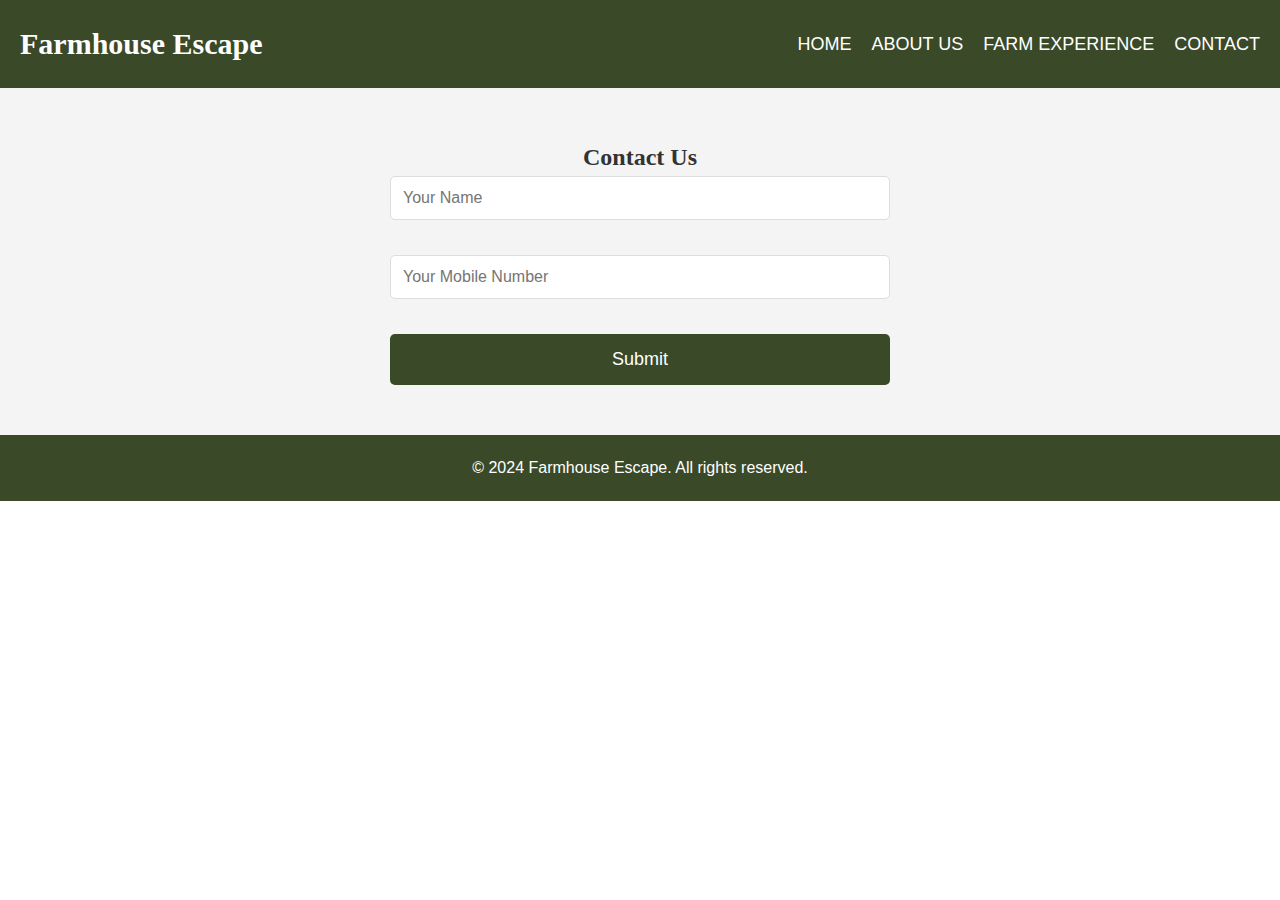
<file: contact.html>
<!DOCTYPE html>
<html lang="en">
<head>
    <meta charset="UTF-8">
    <meta name="viewport" content="width=device-width, initial-scale=1.0">
    <title>Contact Us - Farmhouse Escape</title>
    <link rel="stylesheet" href="style.css">
</head>
<body>
    <header>
        <div class="logo">
            <h1>Farmhouse Escape</h1>
        </div>
        <nav>
            <ul>
                <li><a href="index.html">Home</a></li>
                <li><a href="about.html">About Us</a></li>
                <li><a href="experience.html">Farm Experience</a></li>
                <li><a href="contact.html">Contact</a></li>
            </ul>
        </nav>
    </header>

    <section class="contact">
        <div class="container">
            <h2>Contact Us</h2>
            <form id="contactForm" onsubmit="sendEmail(); return false;">
                <input type="text" id="name" placeholder="Your Name" required>
                <input type="tel" id="phone" placeholder="Your Mobile Number" pattern="[0-9]{10}" required>
                <button type="submit">Submit</button>
            </form>
        </div>
    </section>

    <footer>
        © 2024 Farmhouse Escape. All rights reserved.
    </footer>

    <script src="https://smtpjs.com/v3/smtp.js"></script>
    <script>
        function sendEmail() {
            const name = document.getElementById('name').value;
            const phone = document.getElementById('phone').value;
            
            Email.send({
                Host: "smtp.elasticemail.com",
                Username: "saibhargav1824@gmail.com",
                Password: "YOUR_EMAIL_PASSWORD", // You'll need to set this up with your email provider
                To: 'saibhargav1824@gmail.com',
                From: "saibhargav1824@gmail.com",
                Subject: "New Contact Form Submission",
                Body: `Name: ${name}<br>Phone: ${phone}`
            }).then(
                message => {
                    alert("Thank you for contacting us!");
                    document.getElementById('contactForm').reset();
                }
            );
        }
    </script>
</body>
</html>
</file>
<file: style.css>
/* Reset default styles */
* {
    margin: 0;
    padding: 0;
    box-sizing: border-box;
}

/* Body and general styles */
body {
    font-family: 'Arial', sans-serif;
    color: #333;
    line-height: 1.6;
}

a {
    text-decoration: none;
    color: inherit;
}

h1, h2, h3 {
    font-family: 'Georgia', serif;
}

/* Header Styles */
header {
    background-color: #3a4a29;
    color: white;
    padding: 20px;
    display: flex;
    justify-content: space-between;
    align-items: center;
}

header .logo h1 {
    font-size: 30px;
}

header nav ul {
    list-style-type: none;
    display: flex;
}

header nav ul li {
    margin-left: 20px;
}

header nav ul li a {
    color: white;
    font-size: 18px;
    text-transform: uppercase;
}

/* Hero Section */
.hero {
    background-image: url('farmhouse-hero.jpg');
    background-size: cover;
    background-position: center;
    color: white;
    text-align: center;
    padding: 100px 20px;
}

.hero h2 {
    font-size: 48px;
    margin-bottom: 20px;
}

.hero .cta-btn {
    padding: 15px 30px;
    background-color: #f2a03c;
    color: white;
    border-radius: 30px;
    font-size: 18px;
    margin-top: 20px;
}

/* About Section */
.about {
    background-color: #f4f4f4;
    padding: 50px 0;
}

.about .container {
    display: flex;
    align-items: center;
    justify-content: space-between;
}

.about .about-text {
    max-width: 50%;
}

.about .about-image img {
    max-width: 100%;
    height: auto;
    border-radius: 10px;
}

/* Booking Section */
.booking {
    background-color: #f9f9f9;
    padding: 50px 20px;
}

.booking .container {
    max-width: 800px;
    margin: 0 auto;
    text-align: center;
}

.booking form {
    display: flex;
    flex-direction: column;
    gap: 15px;
    margin-top: 20px;
}

.booking input {
    padding: 15px;
    border: 1px solid #ccc;
    border-radius: 5px;
    font-size: 16px;
}

.booking button {
    padding: 15px;
    background-color: #3a4a29;
    color: white;
    font-size: 18px;
    border: none;
    border-radius: 5px;
    cursor: pointer;
}

/* Farm Experience Section */
.experience {
    padding: 50px 20px;
    background-color: #eaeaea;
}

.experience h2 {
    text-align: center;
    margin-bottom: 30px;
}

.experience .experience-cards {
    display: flex;
    justify-content: space-around;
    gap: 20px;
}

.experience .card {
    background-color: white;
    padding: 20px;
    text-align: center;
    box-shadow: 0 4px 10px rgba(0, 0, 0, 0.1);
    border-radius: 10px;
    max-width: 300px;
}

.experience .card h3 {
    margin-bottom: 15px;
}

/* Contact Section */
.contact {
    padding: 50px 20px;
    background-color: #f4f4f4;
}

.contact .container {
    max-width: 800px;
    margin: 0 auto;
    text-align: center;
}

.contact form {
    display: flex;
    flex-direction: column;
    gap: 15px;
    margin-top: 20px;
}

.contact input, .contact textarea {
    padding: 15px;
    border: 1px solid #ccc;
    border-radius: 5px;
    font-size: 16px;
}

.contact button {
    padding: 15px;
    background-color: #3a4a29;
    color: white;
    font-size: 18px;
    border: none;
    border-radius: 5px;
    cursor: pointer;
}

/* Footer Styles */
footer {
    background-color: #3a4a29;
    color: white;
    text-align: center;
    padding: 20px;
}
.nearby-places {
    padding: 50px 20px;
    background-color: #fff;
}

.places-grid {
    display: grid;
    grid-template-columns: repeat(auto-fit, minmax(300px, 1fr));
    gap: 30px;
    margin-top: 30px;
}

.place-card {
    background: #fff;
    border-radius: 10px;
    overflow: hidden;
    box-shadow: 0 4px 10px rgba(0, 0, 0, 0.1);
    transition: transform 0.3s ease;
}

.place-card:hover {
    transform: translateY(-5px);
}

.place-card img {
    width: 100%;
    height: 200px;
    object-fit: cover;
}

.place-card h3 {
    padding: 15px;
    margin: 0;
}

.place-card p {
    padding: 0 15px 15px;
    color: #666;
}

/* Experience Cards Update */
.experience-cards {
    display: grid;
    grid-template-columns: repeat(auto-fit, minmax(250px, 1fr));
    gap: 30px;
    padding: 20px;
}

.experience .card img {
    width: 100%;
    height: 200px;
    object-fit: cover;
    border-radius: 10px 10px 0 0;
    margin-bottom: 15px;
}

/* Contact Form Update */
.contact form {
    max-width: 500px;
    margin: 0 auto;
}

.contact input {
    width: 100%;
    padding: 12px;
    margin-bottom: 20px;
    border: 1px solid #ddd;
    border-radius: 5px;
}

.contact button {
    width: 100%;
    padding: 15px;
    background-color: #3a4a29;
    color: white;
    border: none;
    border-radius: 5px;
    cursor: pointer;
    transition: background-color 0.3s ease;
}

.contact button:hover {
    background-color: #4c6237;
}
</file>
